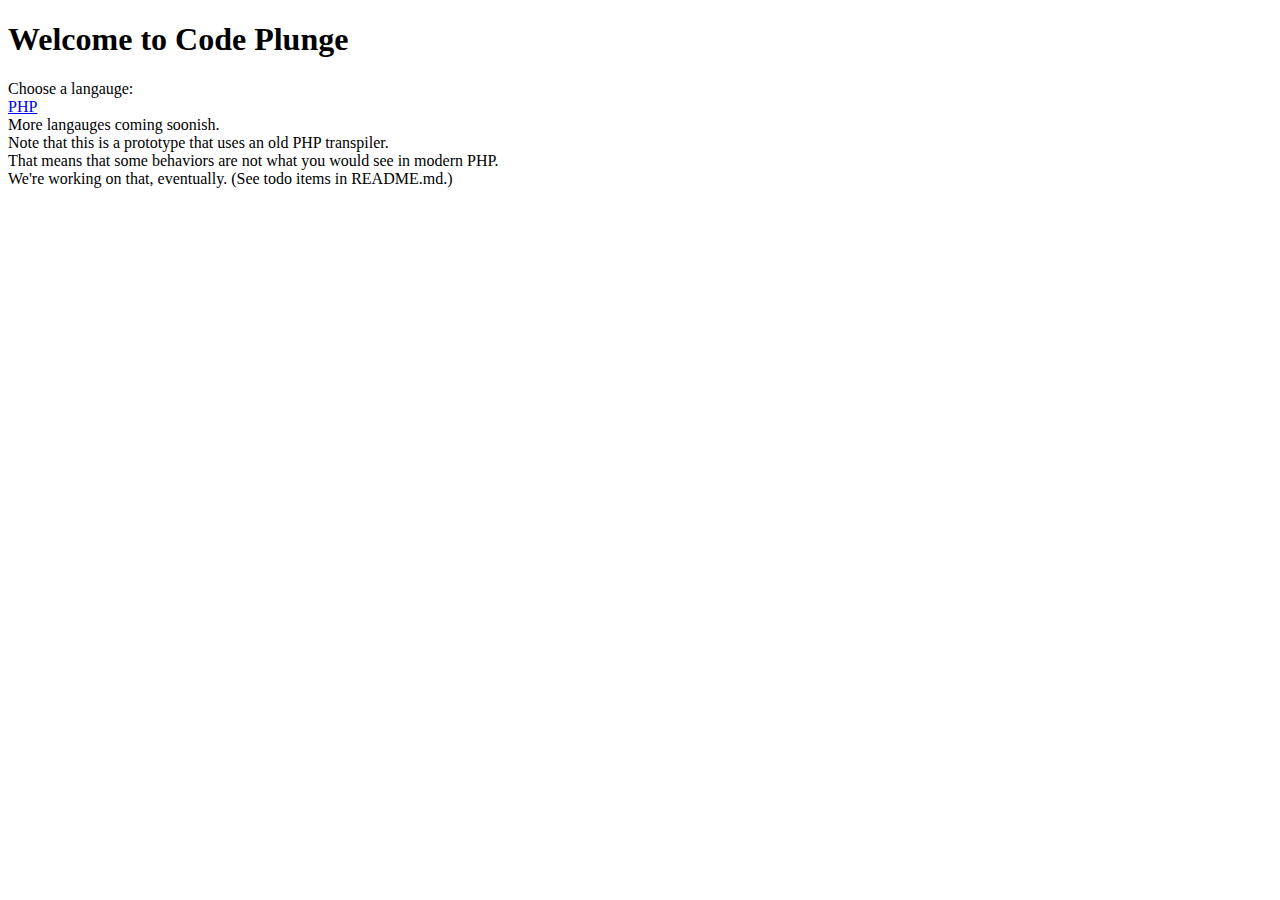
<file: index.html>
<!DOCTYPE html>
<html lang="en">
<head>
    <title>Welcome to Code Plunge</title>
</head>
<body>
<header>
    <h1>Welcome to Code Plunge</h1>
</header>
<main>
    Choose a langauge:<br>
    <a href="game.html">PHP</a><br>
    More langauges coming soonish.<br>
    Note that this is a prototype that uses an old PHP transpiler.<br>
    That means that some behaviors are not what you would see in modern PHP.<br>
    We're working on that, eventually. (See todo items in README.md.)
</main>
</body>
</html>
</file>
